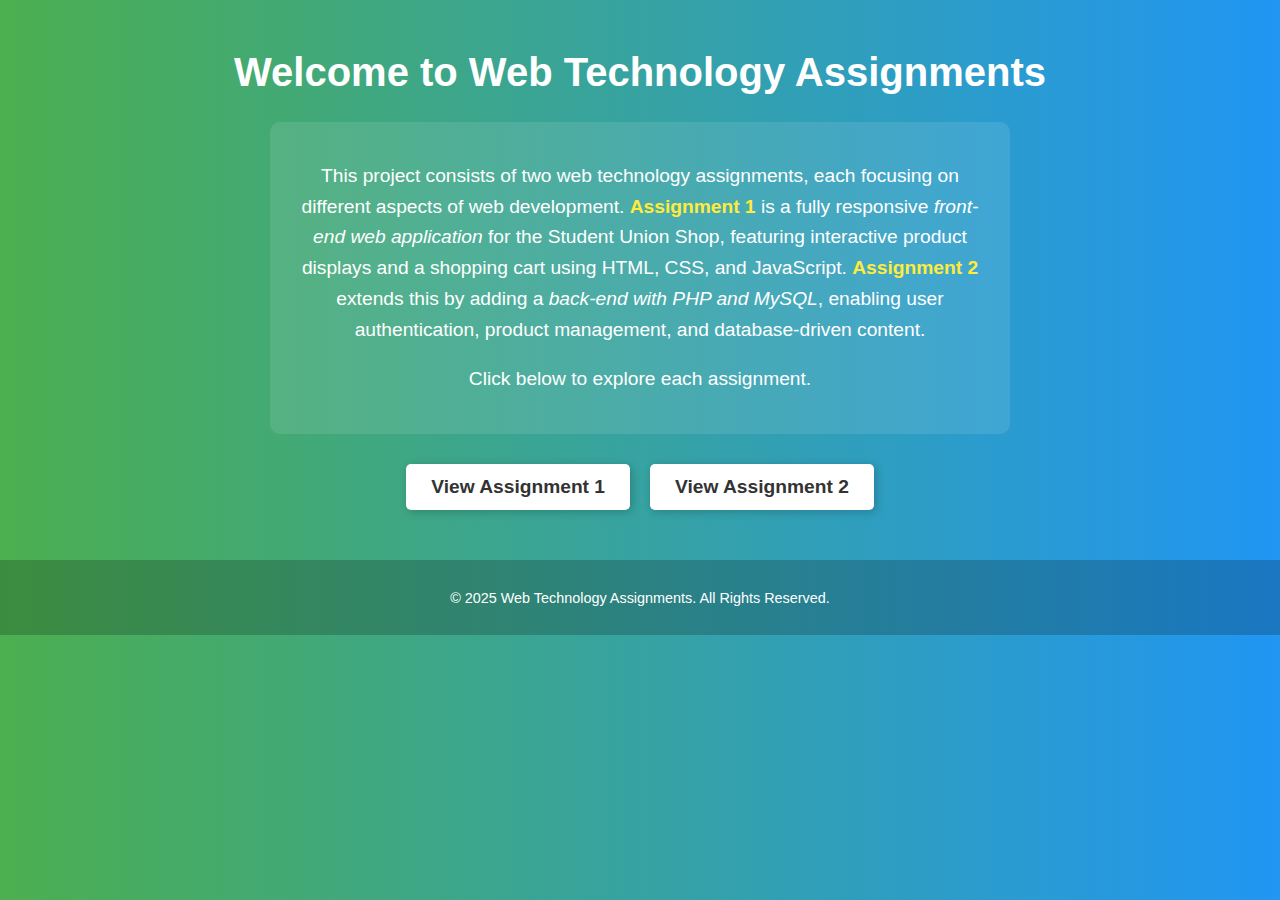
<file: index.html>
<!DOCTYPE html>
<html lang="en">
<head>
    <meta charset="UTF-8">
    <meta name="viewport" content="width=device-width, initial-scale=1.0">
    <title>Web Technology Assignments</title>
    <style>
        body {
            font-family: Arial, sans-serif;
            text-align: center;
            margin: 0;
            padding: 0;
            background: linear-gradient(to right, #4CAF50, #2196F3);
            color: white;
        }

        h1 {
            margin-top: 50px;
            font-size: 2.5em;
        }

        .description {
            font-size: 1.2em;
            margin: 15px auto;
            max-width: 700px;
            line-height: 1.6;
            padding: 20px;
            background: rgba(255, 255, 255, 0.1);
            border-radius: 10px;
        }

        .highlight {
            font-weight: bold;
            color: #FFEB3B;
        }

        .container {
            display: flex;
            justify-content: center;
            gap: 20px;
            margin-top: 30px;
        }

        .btn {
            display: inline-block;
            text-decoration: none;
            background-color: white;
            color: #333;
            padding: 12px 25px;
            border-radius: 5px;
            font-size: 1.2em;
            font-weight: bold;
            transition: all 0.3s ease-in-out;
            box-shadow: 2px 2px 10px rgba(0, 0, 0, 0.2);
        }

        .btn:hover {
            background-color: #ddd;
            transform: scale(1.1);
        }

        footer {
            margin-top: 50px;
            font-size: 0.9em;
            padding: 15px 0;
            background: rgba(0, 0, 0, 0.2);
        }
    </style>
</head>
<body>

    <h1>Welcome to Web Technology Assignments</h1>

    <div class="description">
        <p>
            This project consists of two web technology assignments, each focusing on different aspects of web development.
            <span class="highlight">Assignment 1</span> is a fully responsive <em>front-end web application</em> for the Student Union Shop, 
            featuring interactive product displays and a shopping cart using HTML, CSS, and JavaScript. 
            <span class="highlight">Assignment 2</span> extends this by adding a <em>back-end with PHP and MySQL</em>, 
            enabling user authentication, product management, and database-driven content.
        </p>
        <p>Click below to explore each assignment.</p>
    </div>

    <div class="container">
        <a href="assignment1/index.html" class="btn">View Assignment 1</a>
        <a href="https://vesta.uclan.ac.uk/~fcobiwundu/assignment2/index.php" class="btn">View Assignment 2</a>
    </div>

    <footer>
        <p>© 2025 Web Technology Assignments. All Rights Reserved.</p>
    </footer>

</body>
</html>
</file>
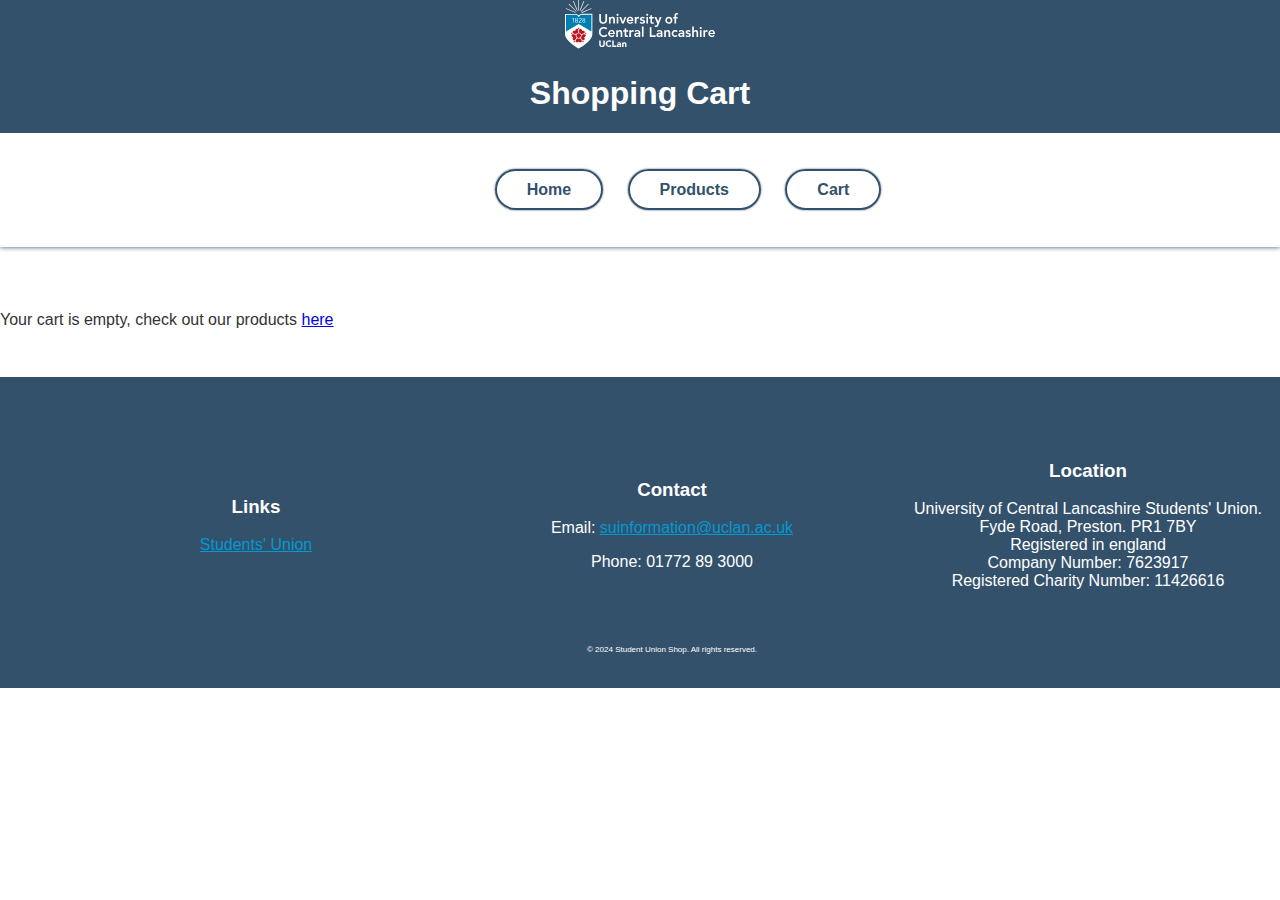
<file: assignment1/cart.html>
<!DOCTYPE html>
<html lang="en">
<head>
    <meta charset="UTF-8">
    <meta name="viewport" content="width=device-width, initial-scale=1.0">
    <title>Student Union Shop - Cart</title>
    <link rel="stylesheet" href="style.css">
    <script src="script.js" defer></script>
</head>
<body>
<header>
    <img src="resources/images/logo.svg" alt="Student Union Logo">
    <h1>Shopping Cart</h1>
    <nav>
        <a href="index.html">Home</a>
        <a href="products.html">Products</a>
        <a href="cart.html">Cart</a>
    </nav>
</header>

<!--for containing items in cart-->
<div class="cart-container" id="cart-container"></div>

<footer>

    <div class="footer">
        <div class="info" >
            <h3>Links</h3>
            <p><a href="" >Students' Union</a></p>
        </div>

        <div class="info">
            <h3>Contact</h3>
            <p>Email: <a href="maito:suinformation@uclan.ac.uk"> suinformation@uclan.ac.uk</a> </p>
            <p> Phone: 01772 89 3000</p>
        </div>
        <div class="info">
            <h3>Location</h3>
            <p>University of Central Lancashire Students' Union.<br>Fyde Road, Preston. PR1 7BY<br> Registered in england<br>Company Number: 7623917<br>Registered Charity Number: 11426616</p>
        </div>
    </div>

    <span> &copy 2024 Student Union Shop. All rights reserved.</span>
</footer>
</body>
</html>
</file>
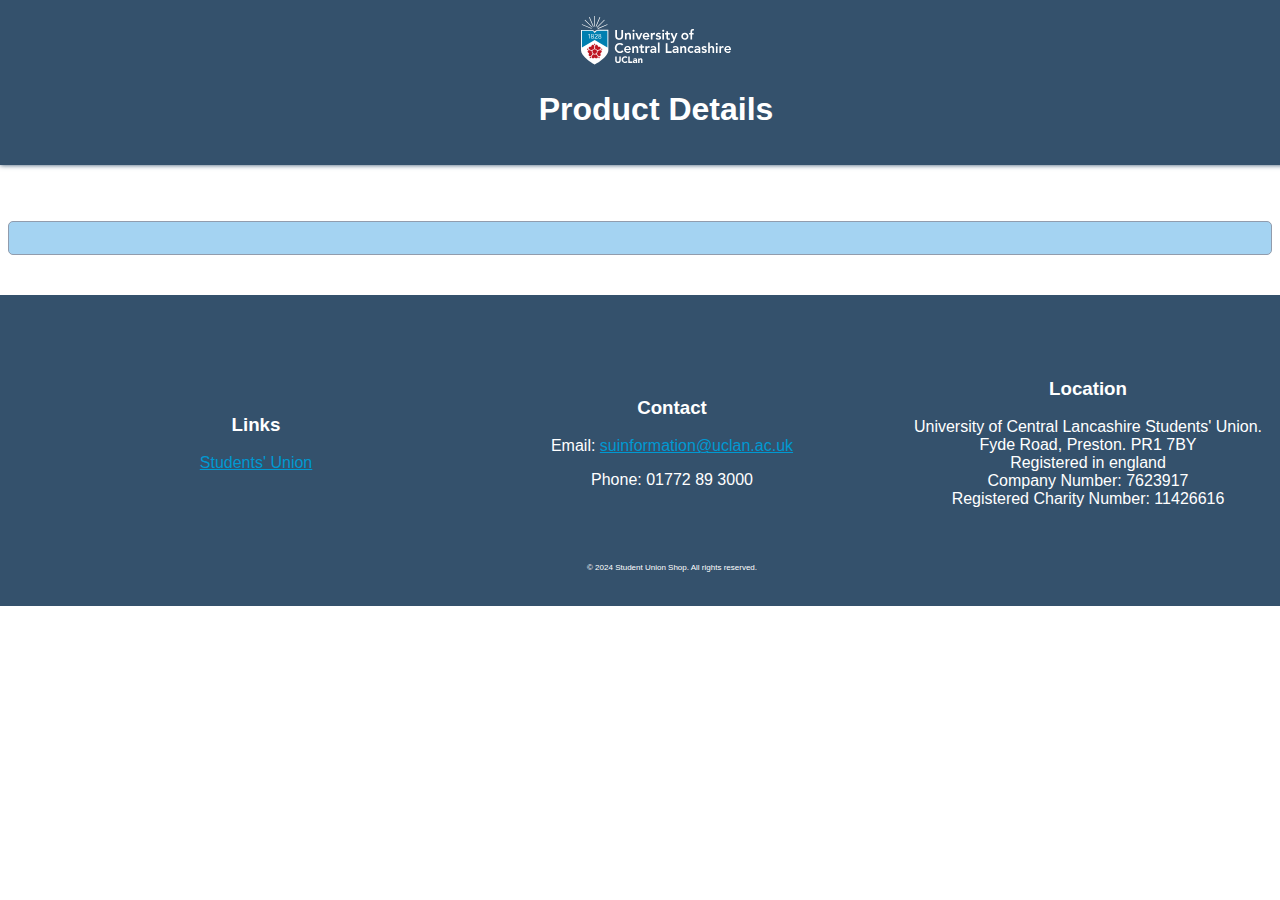
<file: assignment1/item.html>
<!DOCTYPE html>
<html lang="en">
<head>
    <meta charset="UTF-8">
    <meta name="viewport" content="width=device-width, initial-scale=1.0">
    <title>Student Union Shop - Product Details</title>
    <link rel="stylesheet" href="style.css">
    <script src="script.js" defer></script>
</head>
<body>
<header id="item-page">
    <img src="resources/images/logo.svg" alt="Student Union Logo">
    <h1>Product Details</h1>
</header>
<!--will containe the product-->

<div class="container">
    <div class="product-card" id="product-details"></div>
</div>
<footer>
    <div class="footer">
        <div class="info">
            <h3>Links</h3>
            <p><a href="">Students' Union</a></p>
        </div>
        <div class="info">
            <h3>Contact</h3>
            <p>Email: <a href="maito:suinformation@uclan.ac.uk"> suinformation@uclan.ac.uk</a></p>
            <p> Phone: 01772 89 3000</p>
        </div>
        <div class="info">
            <h3>Location</h3>
            <p>University of Central Lancashire Students' Union.<br>Fyde Road, Preston. PR1 7BY<br> Registered in
                england<br>Company Number: 7623917<br>Registered Charity Number: 11426616</p>
        </div>
    </div>

    <span> &copy 2024 Student Union Shop. All rights reserved.</span>
</footer>
</body>
</html>
</file>
<file: assignment1/style.css>
/* General Styles */
body {
    font-family: Inter, sans-serif;
    margin: 0;
    padding: 0;
    background-color: white;
    color: #333;
}

header {
    background-color: #34516C; /* Sky */
    color: white;
    text-align: center;
    width: 100%;
    margin-bottom: 3rem;
    box-shadow: #34516C 0px 0px 5px;
}
#item-page{
    padding: 1rem;
}

header img {
    width: 150px;
    height: auto;

}

nav {

    align-content: center;
    background-color: white;
    padding: 3rem;
    text-align: center;
    overflow: hidden;
    width: 100%;

}

nav a {
    background-color: transparent;
    color: #34516C;
    padding: 10px 30px;
    border: 2px solid #34516C;
    border-radius: 50px;
    margin: 10px;
    text-decoration: none;
    font-weight: bold;
    flex-grow: 1; /* Ensure buttons grow evenly */
    max-width: 200px; /* Set a maximum width for buttons */
    min-width: 100px;
    box-shadow: #34516C 0px 0px 2px;

}

nav a:hover {
    background-color: #34516C;
    color: white;

}

nav a.icon {
    display: none;
}


.container, .section {
    padding: 0.5rem;
    text-align: center;
}
.video-iframe-container{

    flex-direction: column;
    justify-content: center;
    align-content: center;
    padding: 2rem;
}
.iframe-container, .video-container{
    display: flex;
    justify-content: center;
    align-items: center;
    padding: 1rem;
}
iframe, video {
    width: 500px;
    height: 300px;
}


.products-container, .cart-container {
    display: grid;
    grid-template-columns: repeat(auto-fit, minmax(250px, 1fr));
    gap: 1rem;
    justify-content: center;
}

.product-card, .cart-item {
    border: 1px solid #919CAD;
    border-radius: 5px;
    padding: 1rem;
    background-color: #A4D3F2;
    text-align: center;
    display: flex;
    flex-direction: column;
    align-items: center;
}
/*.product-Image {*/
/*    max-width: 500px;*/
/*    max-height: 250px;*/
/*}*/
.product-card img,
.cart-item img {
    max-width: 100%;
    height: auto;
    margin-bottom: 1rem;
}

/* Buttons */
.cta-button, .view-details-button, .remove-button, .view-cart-button, .shop-more-button{
    padding: 0.5rem 1rem;
    border: none;
    border-radius: 5px;
    cursor: pointer;
    font-size: 1rem;
    font-weight: bold;
    color: white;
    text-transform: uppercase;
    margin: 0.5rem;

}

.cta-button {
    background-color: #F2BE1A;
}

.cta-button:hover {
    background-color: #d1a019;
}


.view-details-button {
    background-color: #0099D2;
}

.view-details-button:hover {
    background-color: #007BB5;
}


.view-cart-button {
    background-color: #F47721;
    margin-top: 1rem;
}

.view-cart-button:hover {
    background-color: #F47712;
}


.remove-button {
    background-color: #be1622;
}

.remove-button:hover {
    background-color: #be1612;
}

.shop-more-button{
    background-color: #34516c;
}


.product-buttons {
    display: flex;
    flex-wrap: wrap;
    justify-content: space-evenly;
    align-items: center;
    width: 100%;
    margin-top: 1rem;
}

/* Footer */
footer{
    margin-top: 2rem;
    background-color: #34516c;
    color: white;
    text-align: center;
    padding: 2rem;
    width: 100%;
}
.footer {
    display: flex;
    flex-wrap: wrap;
    justify-content: space-around;
    text-align: center;
    padding: 1rem;
    position: relative;
    bottom: 0;
}
footer span{
    font-size: 0.5rem;
}

.footer a{
    color: #0099d2;
}
.info{
    padding: 1rem;
    flex: 1 1 200px;
    align-content: center;
}
/* Responsive Grid */
@media (max-width: 768px) {
    .product-buttons {
        flex-direction: column;
        align-items: center;
    }

    .cta-button, .view-details-button{
        margin: 0.5rem 0;
        order: 1;
    }
    .view-cart-button, .shop-more-button{
        order: 2;
    }
}
/* Media Query for Small Screens */
@media (max-width: 768px) {
    nav {
        flex-direction: column; /* Stack buttons vertically */
        align-items: center; /* Center the buttons in the column */
    }

    nav a:not(:first-child) { display: none; }
    nav a.icon {
        float: right;
        display: block;
    }

    nav a .responsive {
        display: block;
        text-align: left;
        float: none;
    }


    nav a {

        width: 90%;
        margin: 5px 0;
    }
}

@media (max-width: 480px) {
    nav a {
        font-size: 12px;
        padding: 8px 16px;
    }
}
</file>
